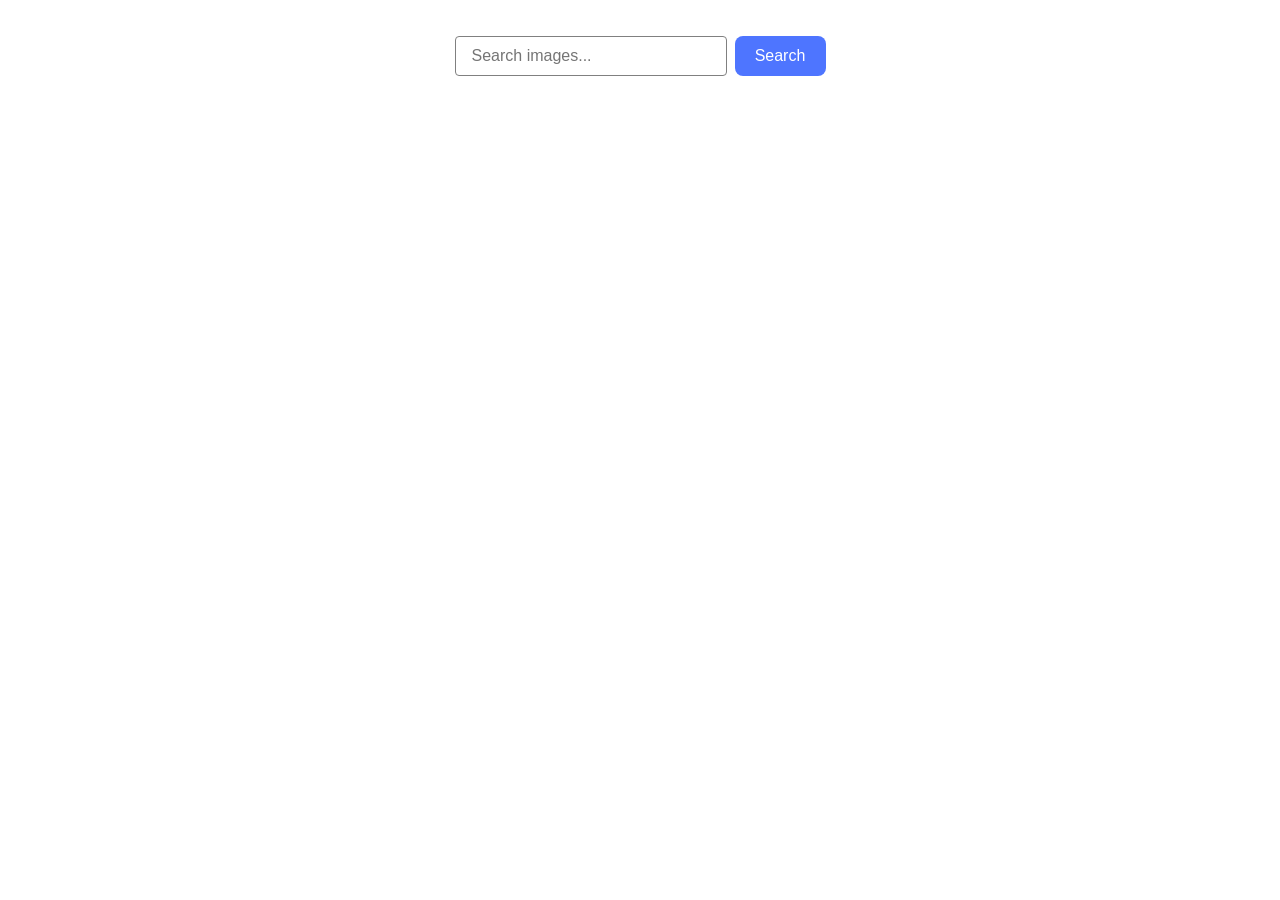
<file: src/index.html>
<!doctype html>
<html lang="en">
  <head>
    <meta charset="UTF-8" />
    <link rel="icon" type="image/svg+xml" href="/favicon.svg" />
    <meta name="viewport" content="width=device-width, initial-scale=1.0" />
    <title>Vanilla App Template</title>
    <link rel="stylesheet" href="./css/styles.css" />
  </head>
  <body>
    <form class="form">
      <label>
        <input
          type="text"
          name="search-text"
          placeholder="Search images..."
          required
        />
      </label>
      <button type="submit">Search</button>
    </form>

    <div class="loader-container is-hidden">
      <span class="loader"></span>
      <p class="loader-text">Loading images, please wait...</p>
    </div>

    <ul class="gallery"></ul>

    <button class="load-more-btn is-hidden" type="button">Load more</button>

    <script type="module" src="./main.js"></script>
  </body>
</html>
</file>
<file: src/css/styles.css>
/**
  |============================
  | include css partials with
  | default @import url()
  |============================
*/
/* Common styles */
@import url('./reset.css');
@import url('./base.css');
</file>
